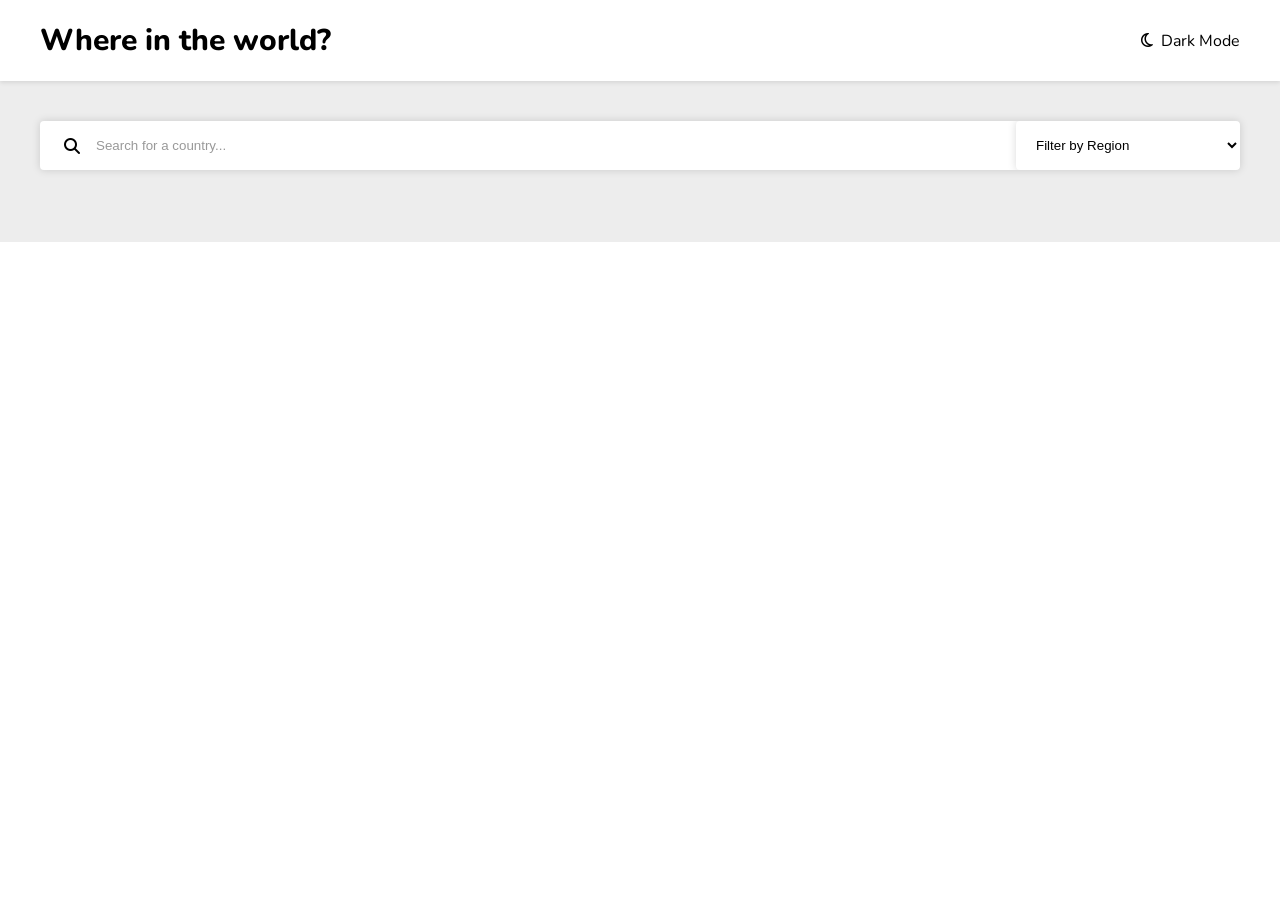
<file: index.html>
<!doctype html>
<html lang="en">
	<head>
		<meta charset="UTF-8" />
		<meta name="viewport" content="width=device-width, initial-scale=1.0" />
		<title>Countries</title>
		<link
			href="https://fonts.googleapis.com/css?family=Nunito:300,500,600,700,800"
			rel="stylesheet"
		/>
		<link rel="stylesheet" href="styles.css" />
		<link
			rel="stylesheet"
			href="https://cdnjs.cloudflare.com/ajax/libs/font-awesome/6.7.2/css/all.min.css"
			integrity="sha512-Evv84Mr4kqVGRNSgIGL/F/aIDqQb7xQ2vcrdIwxfjThSH8CSR7PBEakCr51Ck+w+/U6swU2Im1vVX0SVk9ABhg=="
			crossorigin="anonymous"
			referrerpolicy="no-referrer"
		/>
		<meta
			name="description"
			content="A simple country search and filter application."
		/>
		<meta name="keywords" content="countries, search, filter, dark mode" />
	</head>
	<body>
		<header class="header-container">
			<div class="header-content">
				<h1 class="title"><a href="/">Where in the world?</a></h1>
				<p class="theme-changer">
					<i class="fa-regular fa-moon"></i>&nbsp;&nbsp;Dark Mode
				</p>
			</div>
		</header>
		<main>
			<section class="search-filter-container">
				<form class="search-container" id="search">
					<i class="fa-solid fa-magnifying-glass"></i>
					<input
						type="text"
						placeholder="Search for a country..."
						name="name"
					/>
					<select
						title="Filter by Region"
						class="filter-by-region"
						name="region"
					>
						<option value="">Filter by Region</option>
						<option value="Africa">Africa</option>
						<option value="America">America</option>
						<option value="Asia">Asia</option>
						<option value="Europe">Europe</option>
						<option value="Oceania">Oceania</option>
					</select>
				</form>
			</section>
			<section class="countries-container" id="container"></section>
		</main>
		<script src="./app.js"></script>
	</body>
</html>
</file>
<file: styles.css>
* {
	box-sizing: border-box;
}

body {
	--background-color: white;
	--text-color: black;
	--elements-color: white;
	margin: 0;
	font-family: Nunito, sans-serif;
	background-color: var(--background-color);
	color: var(--text-color);
}

body.dark {
	--background-color: hsl(207, 26%, 17%);
	--text-color: white;
	--elements-color: hsl(209, 23%, 22%);
}

main {
	padding: 24px;
	background-color: rgba(84, 84, 84, 0.1);
}

a {
	text-decoration-line: none;
	color: inherit;
}

.header-container {
	box-shadow: 0 2px 4px 0px rgba(0, 0, 0, 0.1);
	padding-inline: 24px;
	background-color: var(--elements-color);
}

.header-content {
	display: flex;
	align-items: center;
	justify-content: space-between;
	max-width: 1200px;
	margin-inline: auto;
}

.title {
	font-size: 30px;
	font-weight: 800;
}

.theme-changer {
	cursor: pointer;
}

.countries-container {
	max-width: 1200px;
	margin-top: 16px;
	display: flex;
	gap: 64px;
	flex-wrap: wrap;
	margin-inline: auto;
	justify-content: space-between;
}

.country-card {
	display: inline-block;
	width: 250px;
	border-radius: 8px;
	overflow: hidden;
	padding-bottom: 24px;
	box-shadow: 0 0 8px 0px rgba(0, 0, 0, 0.2);
	transition: all 0.2s ease-in-out;
	background-color: var(--elements-color);
}

.country-card:hover {
	transform: scale(1.03);
	box-shadow: 0 0 16px 0px rgba(0, 0, 0, 0.2);
}

.card-title {
	font-size: 24px;
	margin-block: 16px;
	color: var(--text-color);
}

.card-text {
	padding-inline: 16px;
}

.card-text p {
	margin-block: 8px;
}

.country-card img {
	width: 100%;
	box-shadow: 0 0 8px 0px rgba(0, 0, 0, 0.3);
	height: 150px;
}

.search-filter-container {
	max-width: 1200px;
	margin-inline: auto;
	margin-top: 16px;
	margin-bottom: 48px;
	display: flex;
	justify-content: space-between;
	gap: 24px;
}

.search-container {
	box-shadow: 0 0 8px 0px rgba(0, 0, 0, 0.15);
	width: 100%;
	border-radius: 4px;
	display: flex;
	justify-content: space-between;
	align-items: center;
	padding-left: 24px;
	color: #999;
	overflow: hidden;
	background-color: var(--elements-color);
	color: var(--text-color);
}

.search-container input {
	border: none;
	outline: none;
	padding: 16px;
	width: 90%;
	background-color: inherit;
	color: inherit;
}

.search-container form {
	display: flex;
	justify-content: space-between;
}

.search-container input::placeholder {
	color: #999;
}

.filter-by-region {
	width: 250px;
	padding: 16px;
	border: none;
	outline: none;
	box-shadow: 0 0 8px 0px rgba(0, 0, 0, 0.15);
	border-radius: 4px;
	background-color: var(--elements-color);
	color: var(--text-color);
}

@media (max-width: 768px) {
	.countries-container {
		justify-content: center;
	}

	.title {
		font-size: 16px;
	}

	.header-content p {
		font-size: 12px;
	}

	.search-filter-container {
		flex-direction: column;
	}
}
</file>
